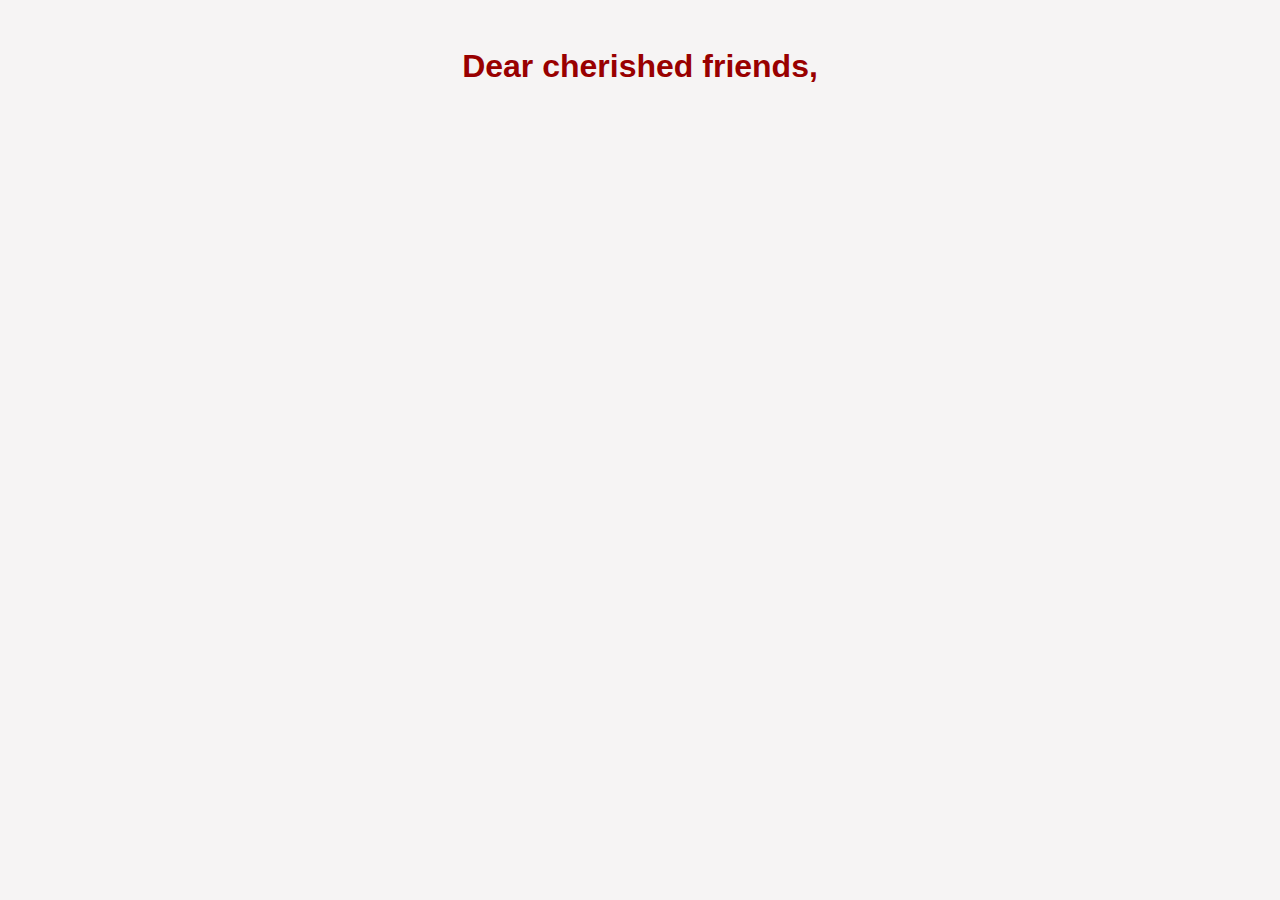
<file: index.html>
<!DOCTYPE html>
<html>
    <head>
        <meta charset="UTF-8" />
        <meta name="viewport" content="width=device-width, initial-scale=1.0" />
        <title>Everlasting Joy</title>
        <meta name="description" content="Are you feeling down? No worries! Here's a guide on how to have everlasting joy" />
        <link rel="stylesheet" type="text/css" href="styles.css" />
        <link rel="shortcut icon" type="image/png" href="favicon.png" />
    </head>
    <body>
        <script>alert("Thank you for visiting our website! For more insights and a deeper understanding, we encourage you to read the Bible.");</script>
        <h1>Dear cherished friends,</h1>
        <p class="animated one">We all make mistakes; it's part of being human. In facing our missteps, there's a glimmer of hope that shines through the darkness. Imagine someone showing you love, not only when you've got it all together, but also right in the mess of your mistakes.</p><p class="animated two">God sent His Son, Jesus, to pay the price for our mistakes. With an endless love, Jesus ensures that all who believe receive the gift of eternal life. It's an invite to a life beyond the present — a life filled with purpose, joy, and the assurance of something greater.</p><p class="animated three">This redemption is a gift, freely given. It's like a lifeline thrown to us when we're drowning. God's love is the ultimate rescue, pulling us from the depths of our mistakes and offering us a fresh start.</p><p class="animated four">What do we do with this gift? It's personal. It's about saying, "I want to be part of this family." It's about believing in the power of Jesus to transform our lives. When we open our hearts to Him, we become children of God, part of something greater than ourselves.</p><p class="animated five">The beauty of it all is the assurance that comes with this newfound connection. It's like a warm embrace from a loving parent, assuring us that He's not giving up on us. He promises to see it through, a source of comfort and peace in our journey.</p><p class="animated six">As a way of declaring our faith and gratitude, we take a step – baptism. It's a public declaration, a symbolic act that says, "I'm choosing a new way, a life connected to the love of Jesus." It's a fresh start, washing away the old and embracing the new.</p><p class="animated seven">Dear friends, whether you're seeking this love for the first time or rediscovering it, let this message resonate in your heart. Jesus Christ is here, offering forgiveness, hope, and a new beginning. Embrace this message of hope, and let the transformative power of God's love illuminate your path.</p>
    </body>
</html>
</file>
<file: styles.css>
body {
    max-width: 800px;
    margin: 0 auto;
    padding: 20px;
    line-height: 1.6;
    background: hsl(0, 11%, 96%);
    color: hsl(0, 0%, 20%);
}

h1 {
    text-align: center;
    font-family: 'Segoe UI', sans-serif;
    color: hsl(0, 100%, 30%);
}

p {
    margin-bottom: 15px;
    text-align: justify;
    font-family: sans-serif;
    font-size: 16px;
    line-height: 1.6;
    color: hsl(0, 0%, 20%);
    opacity: 0;
    transform: translateX(-20px);
    transition: opacity 0.8s ease, transform 0.8s ease;
}

.animated {
    animation: fadeIn 1s forwards;
}

.animated.one {
    animation: fadeIn 1s forwards;
}

.animated.two {
    animation-delay: 0.5s;
}

.animated.three {
    animation-delay: 1s;
}

.animated.four {
    animation-delay: 1.5s;
}

.animated.five {
    animation-delay: 2s;
}

.animated.six {
    animation-delay: 2.5s;
}

.animated.seven {
    animation-delay: 3s;
}

@keyframes fadeIn {
    from {
        opacity: 0;
        transform: translateX(-20px);
    }

    to {
        opacity: 1;
        transform: translateX(0);
    }
}
</file>
